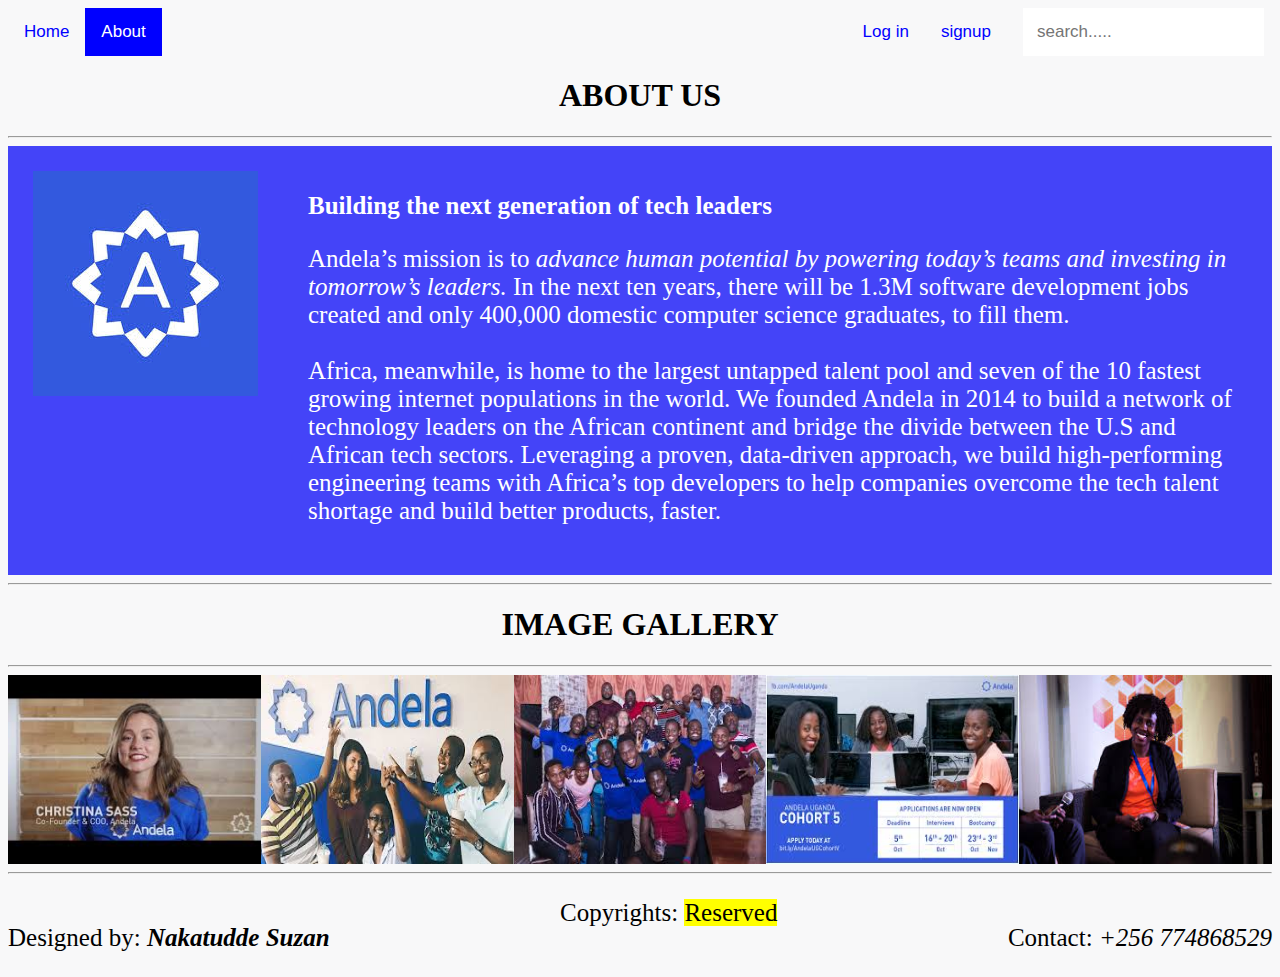
<file: about.html>
<!DOCTYPE html>
<html lang="en">
<head>
    <meta charset="UTF-8">
    <meta name="viewport" content="width=device-width, initial-scale=1.0">
    <meta http-equiv="X-UA-Compatible" content="ie=edge">
    <title>About us</title>

    <link rel="shortcut icon" href="images/logo.png" type="images/png">
    <link rel="stylesheet" href="css/main.css">
    <link rel="stylesheet" href="css/about.css">
</head>
<body>
    <div class = "topnav">
        <a href="home.html">Home</a>
        <a class = "active" href="#">About</a>
        <div class = "right">
            <a href="login.html">Log in</a>
            <a href="signup.html">signup</a>
            <input type = "text" name = "search" placeholder="search.....">
        </div>
    </div>

    <h1>ABOUT US</h1>
    <hr>
    <div class = "flex-container">
    <div>
        <img src="images/andela.jpg" alt="Andela image" id ="andela-logo">

    </div>
    <div>
        <h2>Building the next generation of tech leaders</h2>
        <p>
            Andela’s mission is to <i>advance human 
            potential by powering today’s teams and investing in tomorrow’s leaders.</i>
            In the next ten years, there will be 1.3M software development jobs 
            created and only 400,000 domestic computer science graduates, to fill them.<br> <br>
            Africa, meanwhile, is home to the largest untapped talent pool and seven of the 10 
            fastest growing internet populations in the world.
            We founded Andela in 2014 to build a network of technology leaders on the African 
            continent and bridge the divide between the U.S and African tech sectors. Leveraging a proven, 
            data-driven approach, we build high-performing engineering teams with Africa’s top developers to 
            help companies overcome the tech talent shortage and build better products, faster.
        </p>
    </div>
    </div>
    <hr>
    <h1>IMAGE GALLERY</h1>
    <hr>
    <div class = "flex">
        <img src="images/andela2.jpg" alt="andela image">
        <img src="images/andela3.jpg" alt="andela image">
        <img src="images/andela4.jpg" alt="andela image">
        <img src="images/andela5.jpg" alt="andela image">
        <img src="images/andela6.jpg" alt="andela image">
    </div>
</body>
<hr>
<div id = "footer">   
    <div class = "left"><p>Designed by: <strong><i>Nakatudde Suzan</i></strong> </p></div>
    <div class = "right"><p>Contact: <i>+256 774868529</i></p></div>
    <div class = "center"><p>Copyrights: <mark>Reserved</mark></p></div>
</div>
</footer>
</html>
</file>
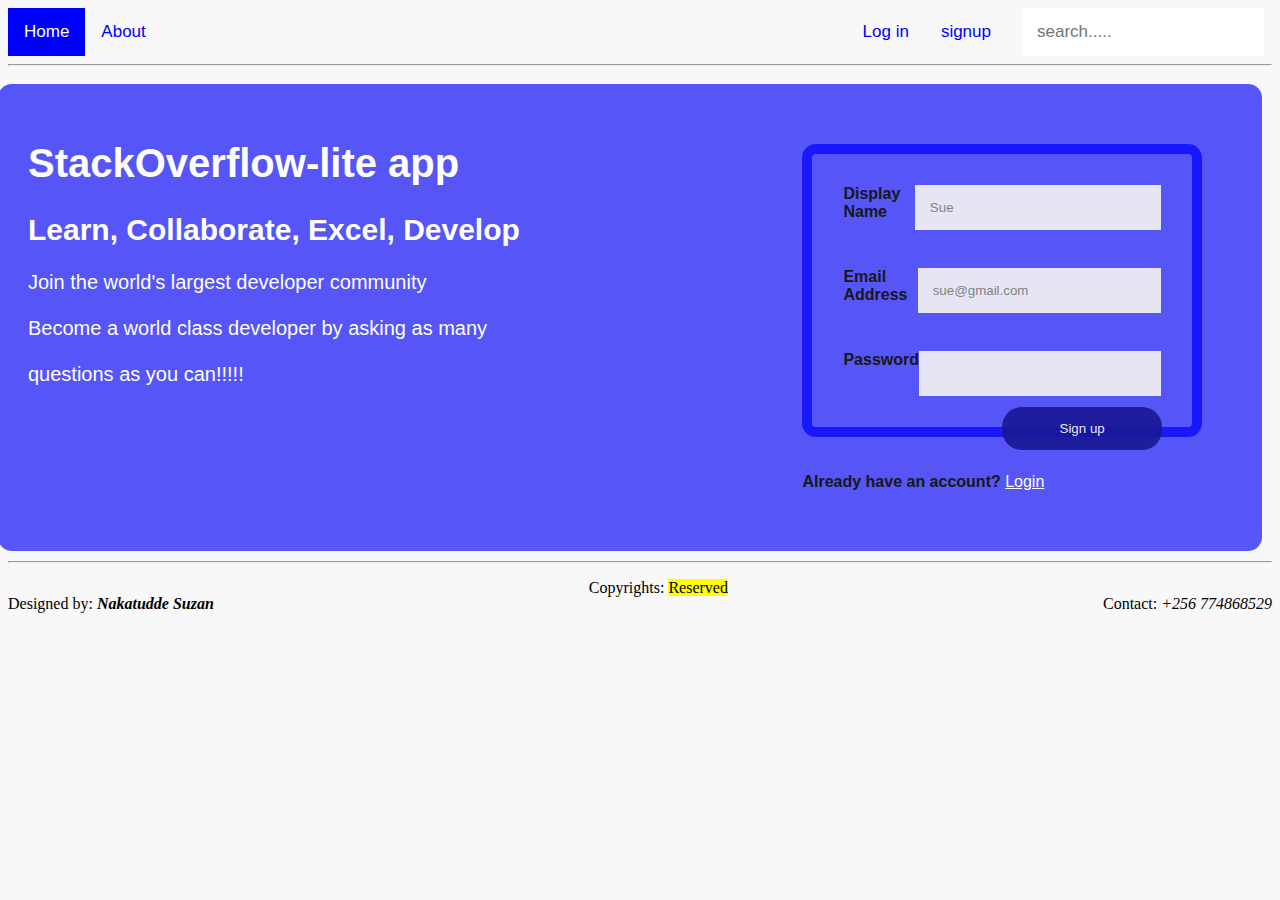
<file: home.html>
<!DOCTYPE html>
<html lang="en">
<head>
    <meta charset="UTF-8">
    <meta name="viewport" content="width=device-width, initial-scale=1.0">
    <meta name="description" content="A platform where people can ask questions and provide answers">
    <meta name="author" content="Nakatudde Suzan">
    <meta name="keywords" content="StackOverflow-lite,Andela Developer Challenge,Bootcamp XI,Sue's design">
    <meta http-equiv="X-UA-Compatible" content="ie=edge">

    <link rel="shortcut icon" href="images/logo.png" type="images/png">
    <link rel="stylesheet" href="css/main.css">
    <link rel="stylesheet" href="css/index.css">

    <title>StackOverflow-lite app</title>

</head>
<body>
    <div class = "topnav">
        <a class = "active" href="home.html">Home</a>
        <a href="about.html">About</a>
        <div class = "right">
            <a href="login.html">Log in</a>
            <a href="signup.html">signup</a>
            <input type = "text" name = "search" placeholder="search.....">
        </div>
    </div>
    <hr>
    <div class ="div1">
        <div class = "div2">
            <h1>StackOverflow-lite app </h1>
            <h2>Learn, Collaborate, Excel, Develop</h2>
            <p>
                Join the world's largest developer community<br><br>
                Become a world class developer by asking as many <br><br> questions as you can!!!!!
            </p>
        
        </div>
        
    <div class = "index">
    <div class = "sform sformindex">
        <div class = "flex">
            <label for="dname"><b>Display Name</b></label>
            <input type="text" placeholder="Sue" name = "dname" required>
        </div><br><br>
        <div class = "flex">
            <label for="email"><b>Email Address</b></label>
            <input type="email" placeholder="sue@gmail.com" name ="email" required>
        </div><br><br>
        <div class = "flex">
            <label for="psw"><b>Password</b></label>
            <input type="password" placeholder="" name="psw" required>
        </div>
        <button type="submit" class = "btn-index">Sign up</button>
    </div><br><br>
    <div><b>Already have an account? </b><a href="login.html">Login</a></div>
    </div>
    </div><br><br>
</body>
<footer>
    <hr>
    <div id ="footer">
        <div class = "left"><p>Designed by: <strong><i>Nakatudde Suzan</i></strong> </p></div>
        <div class = "right"><p>Contact: <i>+256 774868529</i></p></div>
        <div class = "center"><p>Copyrights: <mark>Reserved</mark></p></div>
    </div>
</footer>
</html>
</file>
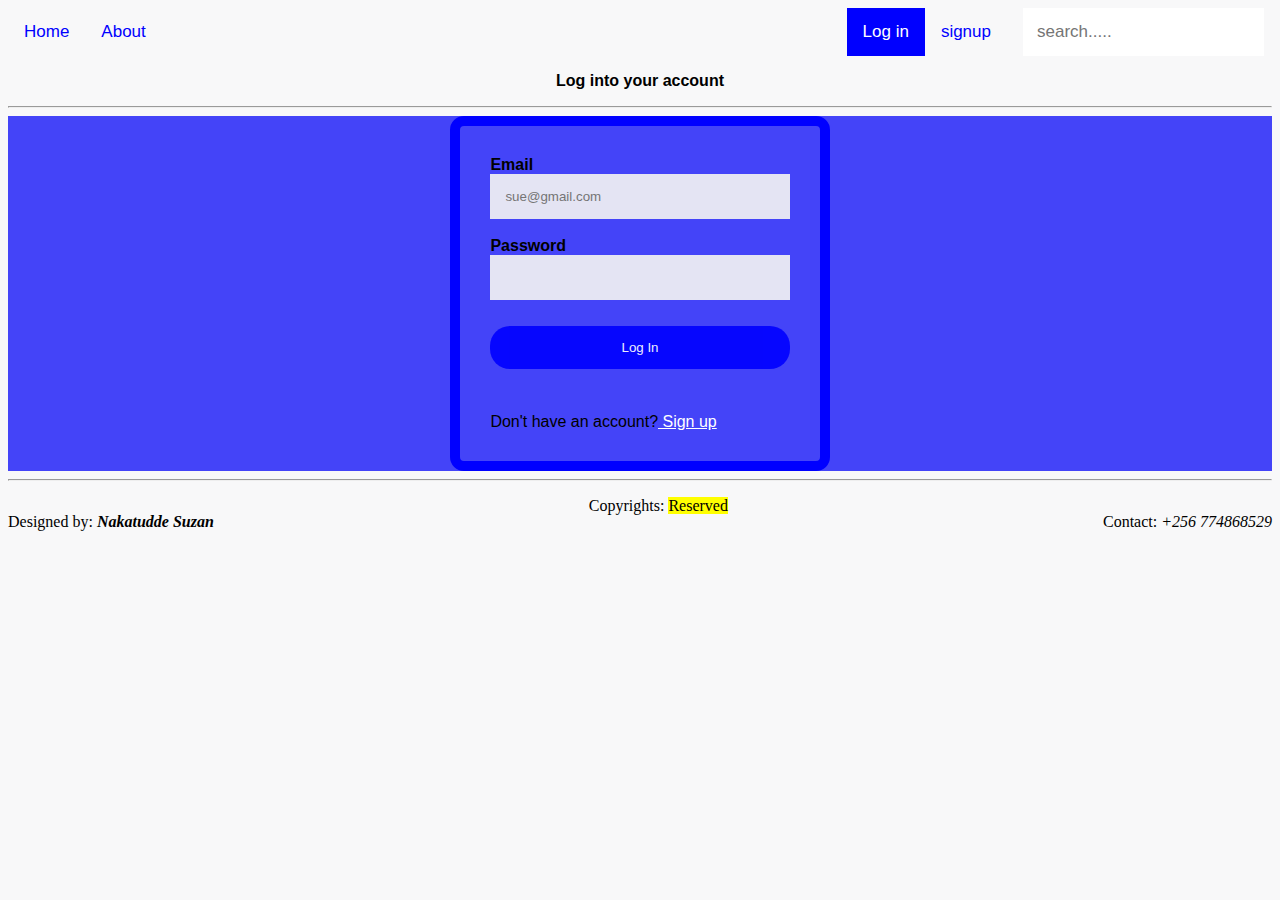
<file: login.html>
<!DOCTYPE html>
<html lang="en">
<head>
    <meta charset="UTF-8">
    <meta name="viewport" content="width=device-width, initial-scale=1.0">
    <meta http-equiv="X-UA-Compatible" content="ie=edge">
    <title>Login</title>

    <link rel="shortcut icon" href="images/logo.png" type="images/png">
    <link rel="stylesheet" href="css/main.css">
</head>
<body>
    <div class = "topnav">
        <a href="home.html">Home</a>
        <a href="about.html">About</a>
        <div class = "right">
            <a class = "active" href="login.html">Log in</a>
            <a href="signup.html">signup</a>
            <input type = "text" name = "search" placeholder="search.....">
        </div>
    </div>

    <div class = "center"><p><b>Log into your account</b></p></div>
    <hr>
<div class = "body-div">
    <div class = "sform">
    <div>
        <form id = "loginform" method = 'post'>
        <label for="email"><b>Email</b></label><br>
        <input type="email" placeholder="sue@gmail.com" name ="email" id = "email" required><br><br>
        <label for="psw"><b>Password</b></label><br>
        <input type="password" placeholder="" name="psw" id = "psw" required><br><br>
        <a href = "profile.html"><button type="submit">Log In</button></a><br><br><br>
        </form> 
    </div>
    <div>Don't have an account?<a  class = "link" href="signup.html">  Sign up</a></div>
    </div>
        
    </div>
    <script src = "script.js/main.js"></script>
    <script src = "script.js/login.js"></script>
</body>
</div>
<footer>
    <hr>
    <div>   
        <div id = "footer">
            <div class = "left"><p>Designed by: <strong><i>Nakatudde Suzan</i></strong> </p></div>
            <div class = "right"><p>Contact: <i>+256 774868529</i></p></div>
            <div class = "center"><p>Copyrights: <mark>Reserved</mark></p></div>
        </div>
    </div>
</footer>
</html>
</file>
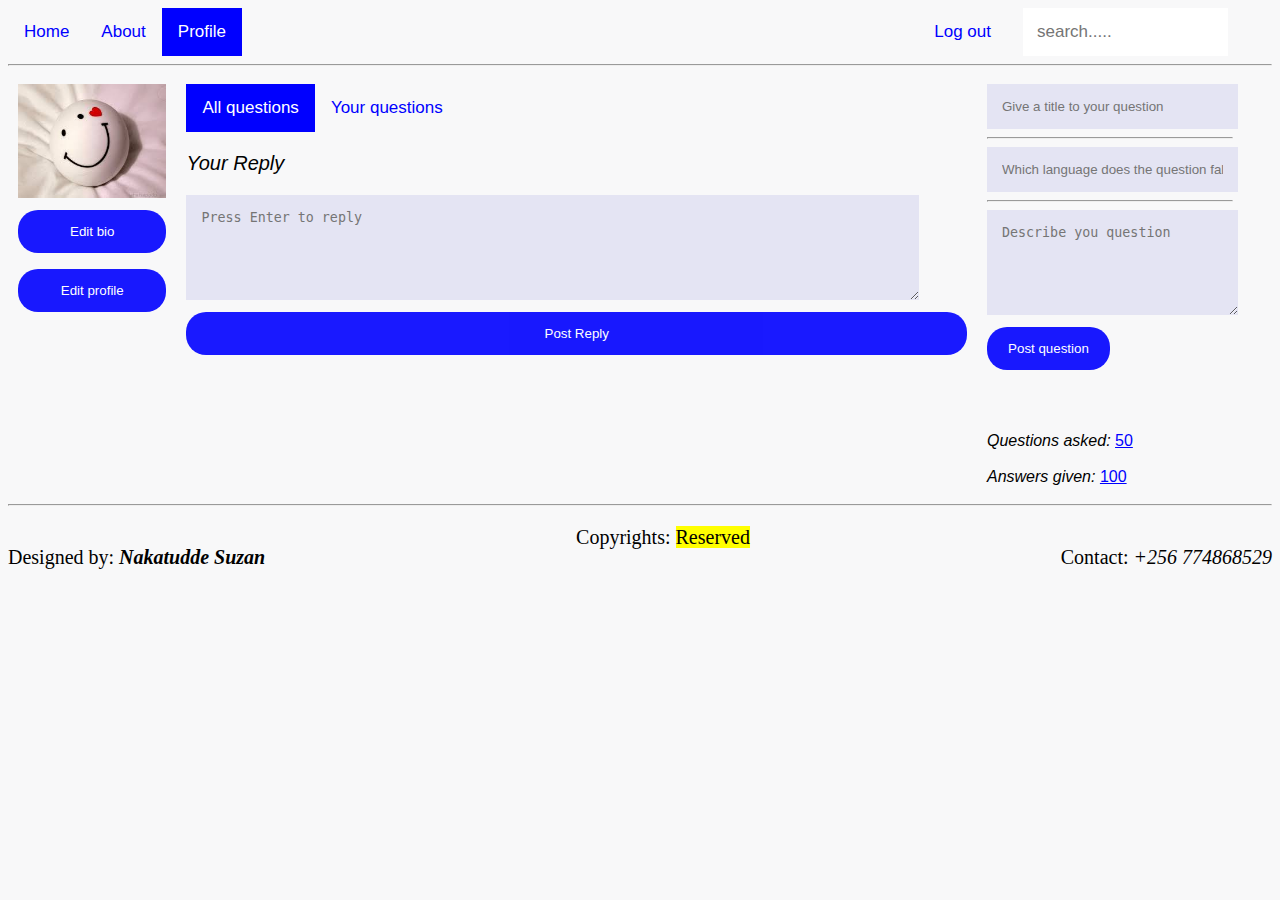
<file: profile.html>
<!DOCTYPE html>
<html lang="en">
<head>
    <meta charset="UTF-8">
    <meta name="viewport" content="width=device-width, initial-scale=1.0">
    <meta http-equiv="X-UA-Compatible" content="ie=edge">
    <title>User Profile</title>
    <link rel="stylesheet" href="https://cdnjs.cloudflare.com/ajax/libs/font-awesome/4.7.0/css/font-awesome.min.css">
    <link rel="shortcut icon" href="images/logo.png" type="images/png">

    <link rel="stylesheet" href="css/main.css">
    <link rel="stylesheet" href="css/profile.css">
</head>
<body>
    <div class = "topnav">
        <a href="home.html">Home</a>
        <a href= "login.html">About</a>
        <a  class="active" href="profile.html">Profile</a>
        <div class = "right">
            <a onclick = "Logout()" href="login.html">Log out</a>
            <input type = "text" name = "search" placeholder="search.....">
        </div>
    </div>
<hr>
<div class = "row">
<div class = "column column1">
    <img src="images/profile.jpg" alt="Profile pic">
    <a id = "displayname" href = "#"></a>

    <!-- Trigger/Open The Modal -->
    <form id="userbio">
    </form>
    <button type="submit" class = "btn-profile" id = bio>Edit bio</button>
    <!-- The Modal -->
    <div id="myModal" class="modal">

    <!-- Modal content -->
    <div class="modal-content">
        <span class="close">&times;</span>
        <textarea name="qtn" id="addbio" cols="25" rows="5" placeholder="Add your bio"></textarea><br>
        <button onclick="addBio()" type="submit" id = bio-add>Save</button>
        
    </div>
    
    </div>
    <button type="submit" class = "btn-profile">Edit profile</button>

</div>
<div class = "column column2">
    <div class = "topnav topnav-prof">
        <a id = "nav" href="#" class="active"> All questions</a>
        <a id = "nav" href= "questions.html">Your questions</a> 
    </div>
    <div>
    <form id = "platformquestions">

    </form>
        <p><em>Your Reply</em></p>
        <form id= "postreply">
        <textarea name="reply" id="replies" cols="20" rows="5" placeholder="Press Enter to reply"></textarea>
        <button type = "submit" id = "replies_btn">Post Reply</button>
        </form>
    </div>

</div>
    <div class = "column column3>
        <p><em>Write your question here</em></p>
        <form id ="postquestionform" >
        <input type="text" id="title" placeholder="Give a title to your question">
        <hr>
        <input type="text" id="subject" placeholder="Which language does the question fall into?">
        <hr> 
        <textarea name="qtn" id="desc" cols="25" rows="5" placeholder="Describe you question"></textarea><br>
        <button onclick="createQuestion()" type = "submit" id = "btn-qn">Post question</button><br><br><br><br>
        </form>
        <em>Questions asked: </em><a href="#" class = "link1"> 50</a><br><br>
        <em>Answers given: </em><a href="#" class = "link1">100</a>
    </div>
</div>
    <script src = "script.js/main.js"></script>
    <script src = "script.js/get_questions.js"></script>
    <script src = "script.js/post_question.js"></script>
    <script src = "script.js/post_reply.js"></script>
    <script src = "script.js/add_bio.js"></script>
</body>

<footer>
    <hr>
    <div id = "footer">
        <div class = "left"><p>Designed by: <strong><i>Nakatudde Suzan</i></strong> </p></div>
        <div class = "right"><p>Contact: <i>+256 774868529</i></p></div>
        <div class = "center"><p>Copyrights: <mark>Reserved</mark></p></div>
    </div>
</footer>   
</html>
</file>
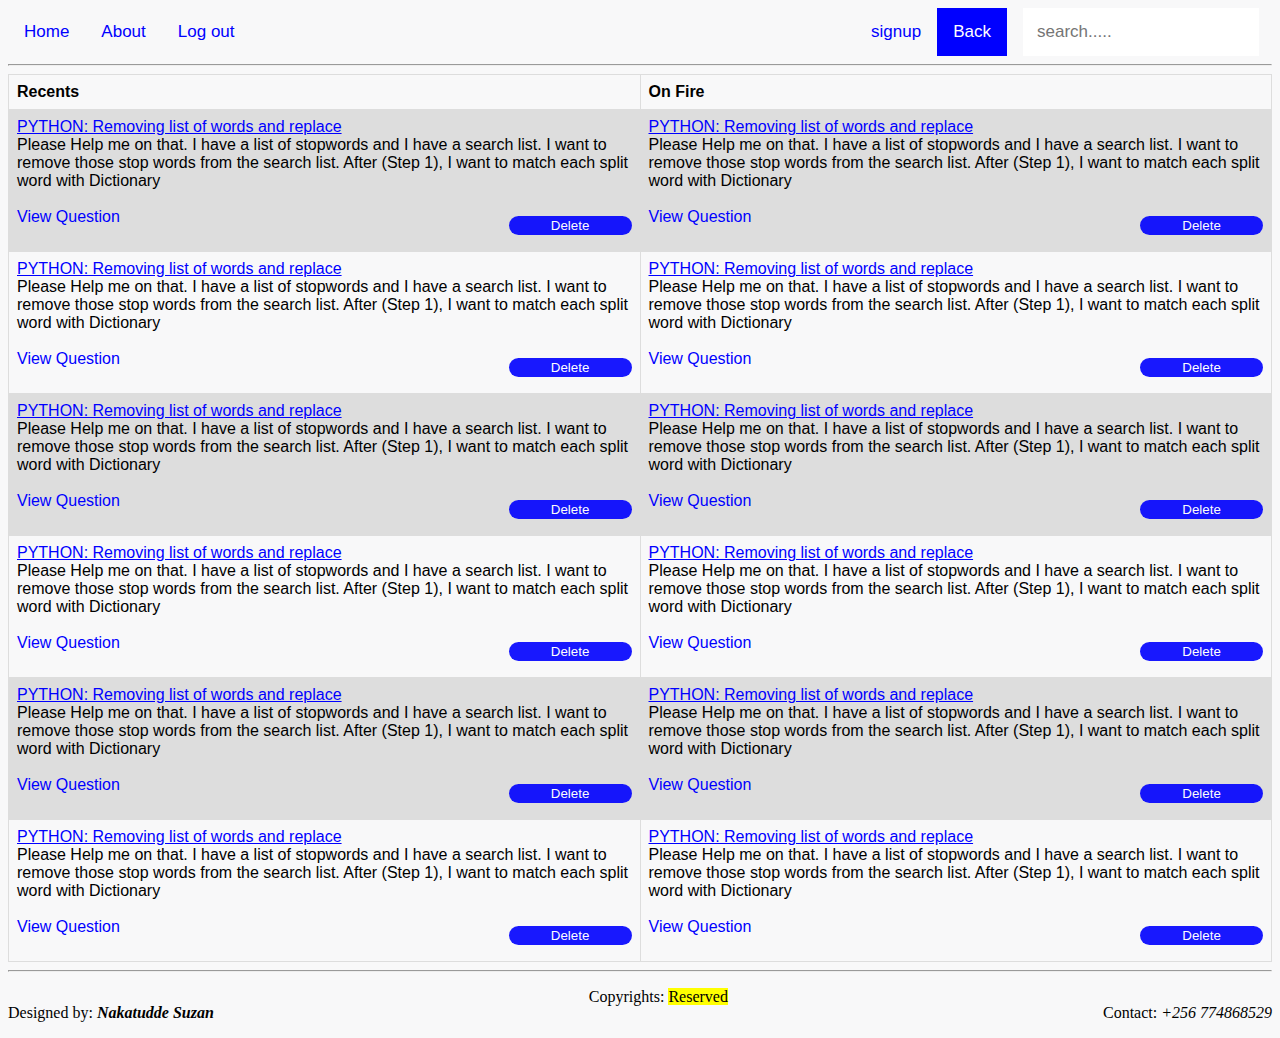
<file: questions.html>
<!DOCTYPE html>
<html lang="en">
<head>
    <meta charset="UTF-8">
    <meta name="viewport" content="width=device-width, initial-scale=1.0">
    <meta http-equiv="X-UA-Compatible" content="ie=edge">
    
    <title> Your Questions</title>
    <link rel="stylesheet" href="https://cdnjs.cloudflare.com/ajax/libs/font-awesome/4.7.0/css/font-awesome.min.css">
    <link rel="shortcut icon" href="images/logo.png" type="images/png">
    <link rel="stylesheet" href="css/main.css">
    <link rel="stylesheet" href="css/questions.css">
</head>

<body>
    <div class = "topnav">
        <a href="home.html">Home</a>
        <a href= "about.html">About</a>
        <a href="index.html">Log out</a>
        <div class = "right">
            <a href="signup.html">signup</a>
            <a  class="active" href="profile.html">Back</a>
            <input type = "text" name = "search" placeholder="search.....">
        </div>
    </div>
    <hr>
    <div>
    <form>
       <table>
           <tr>
               <th>Recents</th>
               <th>On Fire</th>
           </tr>
           <tr>
               <td>
                    <a href="#">PYTHON: Removing list of words and replace</a><br>
                    Please Help me on that. I have a list of stopwords 
                    and I have a search list. I want to remove those stop words from 
                    the search list. After (Step 1), I want to match each split word with Dictionary<br><br>
                
                    <a onclick="document.getElementById('view').style.display='block'" style="width:auto;">View Question</a>
                    <button id = "del-qn" class = "del-btn right">Delete</button>
               </td>

               <td>
                    <a href="#">PYTHON: Removing list of words and replace</a><br>
                    Please Help me on that. I have a list of stopwords 
                    and I have a search list. I want to remove those stop words from 
                    the search list. After (Step 1), I want to match each split word with Dictionary<br><br>
                
                    <a onclick="document.getElementById('view').style.display='block'" style="width:auto;">View Question</a>
                    <button id = "del-qn" class = "del-btn right">Delete</button>          
               </td>
           </tr>
           <tr>
                <td>
                     <a href="#">PYTHON: Removing list of words and replace</a><br>
                     Please Help me on that. I have a list of stopwords 
                     and I have a search list. I want to remove those stop words from 
                     the search list. After (Step 1), I want to match each split word with Dictionary<br><br>
                 
                    <a onclick="document.getElementById('view').style.display='block'" style="width:auto;">View Question</a>
                    <button id = "del-qn" class = "del-btn right">Delete</button>          
                </td>
 
                <td>
                    <a href="#">PYTHON: Removing list of words and replace</a><br>
                    Please Help me on that. I have a list of stopwords 
                    and I have a search list. I want to remove those stop words from 
                    the search list. After (Step 1), I want to match each split word with Dictionary<br><br>
                 
                    <a onclick="document.getElementById('view').style.display='block'" style="width:auto;">View Question</a>
                    <button id = "del-qn" class = "del-btn right">Delete</button>          
                </td>
            </tr>
            <tr>
                <td>
                    <a href="#">PYTHON: Removing list of words and replace</a><br>
                    Please Help me on that. I have a list of stopwords 
                    and I have a search list. I want to remove those stop words from 
                    the search list. After (Step 1), I want to match each split word with Dictionary<br><br>
                
                    <a onclick="document.getElementById('view').style.display='block'" style="width:auto;">View Question</a>
                    <button id = "del-qn" class = "del-btn right">Delete</button>          
                </td>
    
                <td>
                    <a href="#">PYTHON: Removing list of words and replace</a><br>
                    Please Help me on that. I have a list of stopwords 
                    and I have a search list. I want to remove those stop words from 
                    the search list. After (Step 1), I want to match each split word with Dictionary<br><br>
                
                    <a onclick="document.getElementById('view').style.display='block'" style="width:auto;">View Question</a>
                    <button id = "del-qn" class = "del-btn right">Delete</button>          
                </td>
            </tr>
            
            <tr>
                <td>
                <a href="#">PYTHON: Removing list of words and replace</a><br>
                Please Help me on that. I have a list of stopwords 
                and I have a search list. I want to remove those stop words from 
                the search list. After (Step 1), I want to match each split word with Dictionary<br><br>
            
                <a onclick="document.getElementById('view').style.display='block'" style="width:auto;">View Question</a>
                <button id = "del-qn" class = "del-btn right">Delete</button>         
                </td>
    
                <td>
                    <a href="#">PYTHON: Removing list of words and replace</a><br>
                    Please Help me on that. I have a list of stopwords 
                    and I have a search list. I want to remove those stop words from 
                    the search list. After (Step 1), I want to match each split word with Dictionary<br><br>
                
                    <a onclick="document.getElementById('view').style.display='block'" style="width:auto;">View Question</a>
                    <button id = "del-qn" class = "del-btn right">Delete</button>
                </td>
            </tr>
            <tr>
                <td>
                    <a href="#">PYTHON: Removing list of words and replace</a><br>
                    Please Help me on that. I have a list of stopwords 
                    and I have a search list. I want to remove those stop words from 
                    the search list. After (Step 1), I want to match each split word with Dictionary<br><br>
                
                    <a onclick="document.getElementById('view').style.display='block'" style="width:auto;">View Question</a>
                    <button id = "del-qn" class = "del-btn right">Delete</button>          
                </td>
    
                <td>
                    <a href="#">PYTHON: Removing list of words and replace</a><br>
                    Please Help me on that. I have a list of stopwords 
                    and I have a search list. I want to remove those stop words from 
                    the search list. After (Step 1), I want to match each split word with Dictionary<br><br>
                
                    <a onclick="document.getElementById('view').style.display='block'" style="width:auto;">View Question</a>
                    <button id = "del-qn" class = "del-btn right">Delete</button>
                </td>
            </tr>

            <tr>
                <td>
                    <a href="#">PYTHON: Removing list of words and replace</a><br>
                    Please Help me on that. I have a list of stopwords 
                    and I have a search list. I want to remove those stop words from 
                    the search list. After (Step 1), I want to match each split word with Dictionary<br><br>
                
                    <a onclick="document.getElementById('view').style.display='block'" style="width:auto;">View Question</a>
                    <button id = "del-qn" class = "del-btn right">Delete</button>
                </td>
    
                <td>
                    <a href="#">PYTHON: Removing list of words and replace</a><br>
                    Please Help me on that. I have a list of stopwords 
                    and I have a search list. I want to remove those stop words from 
                    the search list. After (Step 1), I want to match each split word with Dictionary<br><br>
                
                    <a onclick="document.getElementById('view').style.display='block'" style="width:auto;">View Question</a>
                    <button id = "del-qn" class = "del-btn right">Delete</button>          
            </td>
                </tr>

       </table>
    </form>
    </div>

<div id = "view" class = "view">
    <span onclick="document.getElementById('view').style.display='none'" class="close" title="Close View">&times;</span>
        <table class = "view-content">
            <tr>
                <th>
                    <a href="#">PYTHON: Removing list of words and replace.
                            Please Help me on that. I have a list of stopwords 
                            and I have a search list. I want to remove those stop words from 
                             the search list. After (Step 1), I want to match each split word with Dictionary<br><br>
                    </a>
                </th>
                <tr>
                    <td>
                        <p class = "center"><i>Replies</i></p>
                        <hr>
                        <a href="#"><i>View more replies</i></a>
                    </td>
                    
                </tr>
            </tr>
            <tr>
                <td>
                    1. Please Help me on that. I have a list of stopwords 
                    and I have a search list. I want to remove those stop words from 
                    the search list. After (Step 1), I want to match each split word with Dictionary<br><br>
                    <i onclick="myFunction(this)" class="fa fa-thumbs-up"></i>50
                    <i onclick="myFunction(this)" class="fa fa-thumbs-down"></i>6
                    <button id = "accept-qn" class = "accept-btn right">Accept</button>
                    
                </td>
            </tr>
            <tr>
                <td>
                    2. Please Help me on that. I have a list of stopwords 
                    and I have a search list. I want to remove those stop words from 
                    the search list. After (Step 1), I want to match each split word with Dictionary<br><br>
                    <i onclick="myFunction(this)" class="fa fa-thumbs-up"></i>50
                    <i onclick="myFunction(this)" class="fa fa-thumbs-down"></i>6
                    <button name = "accept-qn" class = "accept-btn right">Accept</button>
                    
                </td>
            </tr>
            <tr>
                <td>
                    3. Please Help me on that. I have a list of stopwords 
                    and I have a search list. I want to remove those stop words from 
                    the search list. After (Step 1), I want to match each split word with Dictionary<br><br>
                    <i onclick="myFunction(this)" class="fa fa-thumbs-up"></i>50
                    <i onclick="myFunction(this)" class="fa fa-thumbs-down"></i>6
                    <button name = "del-qn" class = "accept-btn right">Accept</button>
                    
                </td>
            </tr>
            <tr>
                <td>
                    5. Please Help me on that. I have a list of stopwords 
                    and I have a search list. I want to remove those stop words from 
                    the search list. After (Step 1), I want to match each split word with Dictionary<br><br>
                    <i onclick="myFunction(this)" class="fa fa-thumbs-up"></i>50
                    <i onclick="myFunction(this)" class="fa fa-thumbs-down"></i>6
                    <button name = "del-qn" class = "accept-btn right">Accept</button><br><br>
                    <p><i>Your reply</i></p>
                    <textarea name="reply" id="replies1" cols="30" rows="2" placeholder="Press Enter to submit" class="reply"></textarea><br>
                </td>
            </tr>
        </table>
    </div>
    <script src = "javascript/main.js"></script>
    <script src = "javascript/delete_question.js"></script>
</body>
<hr>
<footer>
    <div id = "footer">
        <div class = "left"><p>Designed by: <strong><i>Nakatudde Suzan</i></strong> </p></div>
        <div class = "right"><p>Contact: <i>+256 774868529</i></p></div>
        <div class = "center"><p>Copyrights: <mark>Reserved</mark></p></div>
    </div>
</footer>
</html>
</file>
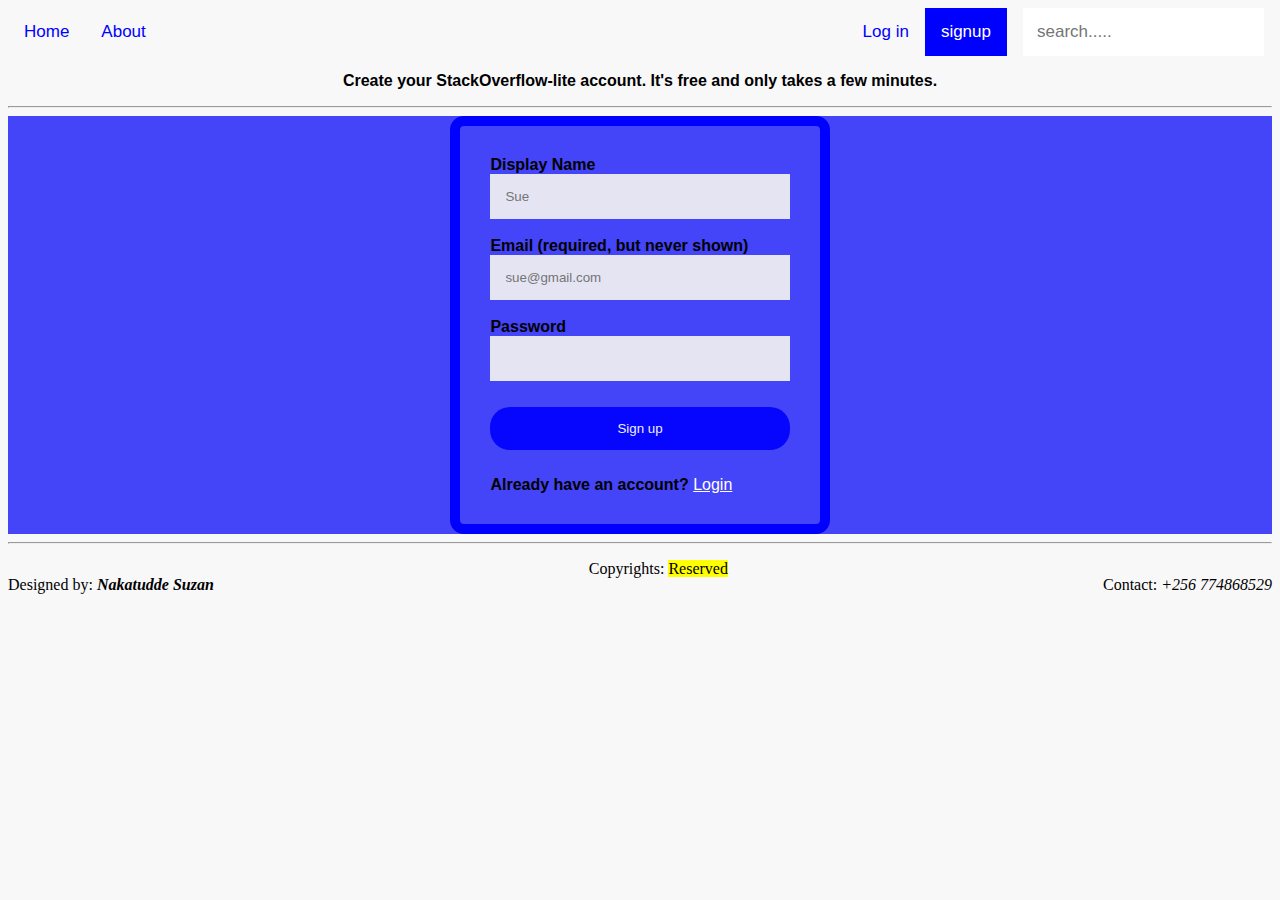
<file: signup.html>
<!DOCTYPE html>
<html lang="en">
<head>
    <meta charset="UTF-8">
    <meta name="viewport" content="width=device-width, initial-scale=1.0">
    <meta http-equiv="X-UA-Compatible" content="ie=edge">
    <title>Sign up page</title>

    <link rel="shortcut icon" href="images/logo.png" type="images/png">
    <link rel="stylesheet" href="css/main.css">
</head>

<body>
    <div class = "topnav">
        <a href="home.html">Home</a>
        <a href="about.html">About</a>
        <div class = "right">
            <a href="login.html">Log in</a>
            <a class="active" href="signup.html">signup</a>
            <input type = "text" name = "search" placeholder="search.....">
        </div>
    </div>

    <div class = "center"><p><b>Create your StackOverflow-lite account. It's free and only takes a few minutes.</b></p></div>
    <hr>
    <div class = "body-div">
    <form id = "signupform">
    <div class = "sform">
    <div> 
        <label for="dname"><b>Display Name</b></label><br>
        <input type="text" placeholder="Sue" name = "dname" id = "dname" required><br><br>
        <label for="email"><b>Email (required, but never shown)</b></label><br>
        <input type="email" placeholder="sue@gmail.com" name ="email" id= "email" required><br><br>
        <label for="psw"><b>Password</b></label><br>
        <input type="password" placeholder="" name="psw" id = "password" required><br><br>
        <a href="login.html"><button type="submit" value = "signup">Sign up</button></a><br><br>
    </div>
    
    <div class = "btn"><b>Already have an account? </b><a class = "link" href="login.html">Login </a></div>
    </form>
    </div>
    </div>
    <script src = "script.js/main.js"></script>
    <script src = "script.js/signup.js"></script>
</body>
</div>

<footer>
    <hr>
    <div id = "footer">
        <div class = "left"><p>Designed by: <strong><i>Nakatudde Suzan</i></strong> </p></div>
        <div class = "right"><p>Contact: <i>+256 774868529</i></p></div>
        <div class = "center"><p>Copyrights: <mark>Reserved</mark></p></div>
    </div>
</footer>
</html>
</file>
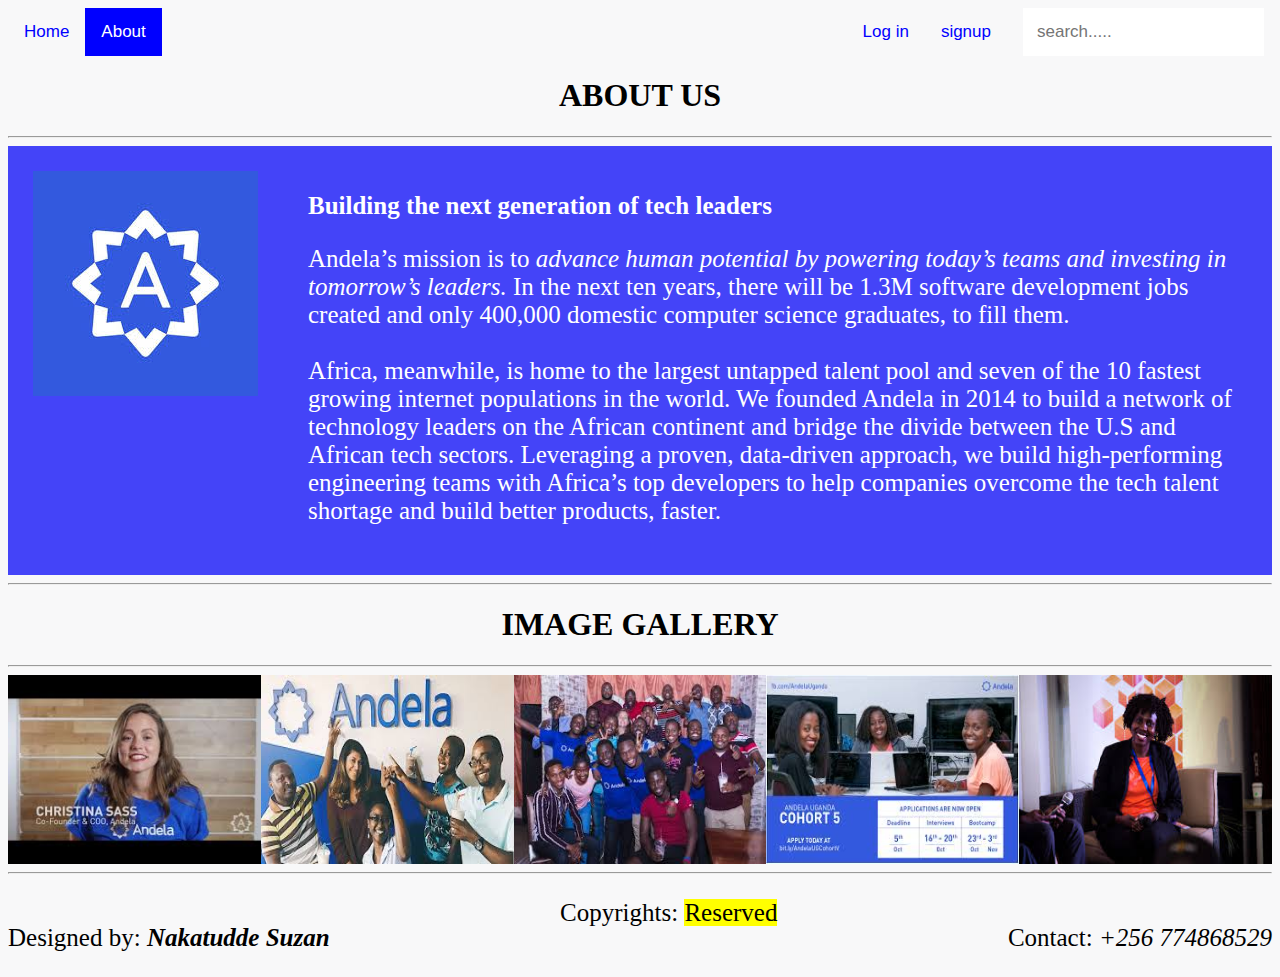
<file: frontend/about.html>
<!DOCTYPE html>
<html lang="en">
<head>
    <meta charset="UTF-8">
    <meta name="viewport" content="width=device-width, initial-scale=1.0">
    <meta http-equiv="X-UA-Compatible" content="ie=edge">
    <title>About us</title>

    <link rel="shortcut icon" href="../images/logo.png" type="images/png">
    <link rel="stylesheet" href="../css/main.css">
    <link rel="stylesheet" href="../css/about.css">
</head>
<body>
    <div class = "topnav">
        <a href="../home.html">Home</a>
        <a class = "active" href="#">About</a>
        <div class = "right">
            <a href="login.html">Log in</a>
            <a href="signup.html">signup</a>
            <input type = "text" name = "search" placeholder="search.....">
        </div>
    </div>

    <h1>ABOUT US</h1>
    <hr>
    <div class = "flex-container">
    <div>
        <img src="../images/andela.jpg" alt="Andela image" id ="andela-logo">

    </div>
    <div>
        <h2>Building the next generation of tech leaders</h2>
        <p>
            Andela’s mission is to <i>advance human 
            potential by powering today’s teams and investing in tomorrow’s leaders.</i>
            In the next ten years, there will be 1.3M software development jobs 
            created and only 400,000 domestic computer science graduates, to fill them.<br> <br>
            Africa, meanwhile, is home to the largest untapped talent pool and seven of the 10 
            fastest growing internet populations in the world.
            We founded Andela in 2014 to build a network of technology leaders on the African 
            continent and bridge the divide between the U.S and African tech sectors. Leveraging a proven, 
            data-driven approach, we build high-performing engineering teams with Africa’s top developers to 
            help companies overcome the tech talent shortage and build better products, faster.
        </p>
    </div>
    </div>
    <hr>
    <h1>IMAGE GALLERY</h1>
    <hr>
    <div class = "flex">
        <img src="../images/andela2.jpg" alt="andela image">
        <img src="../images/andela3.jpg" alt="andela image">
        <img src="../images/andela4.jpg" alt="andela image">
        <img src="../images/andela5.jpg" alt="andela image">
        <img src="../images/andela6.jpg" alt="andela image">
    </div>
</body>
<hr>
<div id = "footer">   
    <div class = "left"><p>Designed by: <strong><i>Nakatudde Suzan</i></strong> </p></div>
    <div class = "right"><p>Contact: <i>+256 774868529</i></p></div>
    <div class = "center"><p>Copyrights: <mark>Reserved</mark></p></div>
</div>
</footer>
</html>
</file>
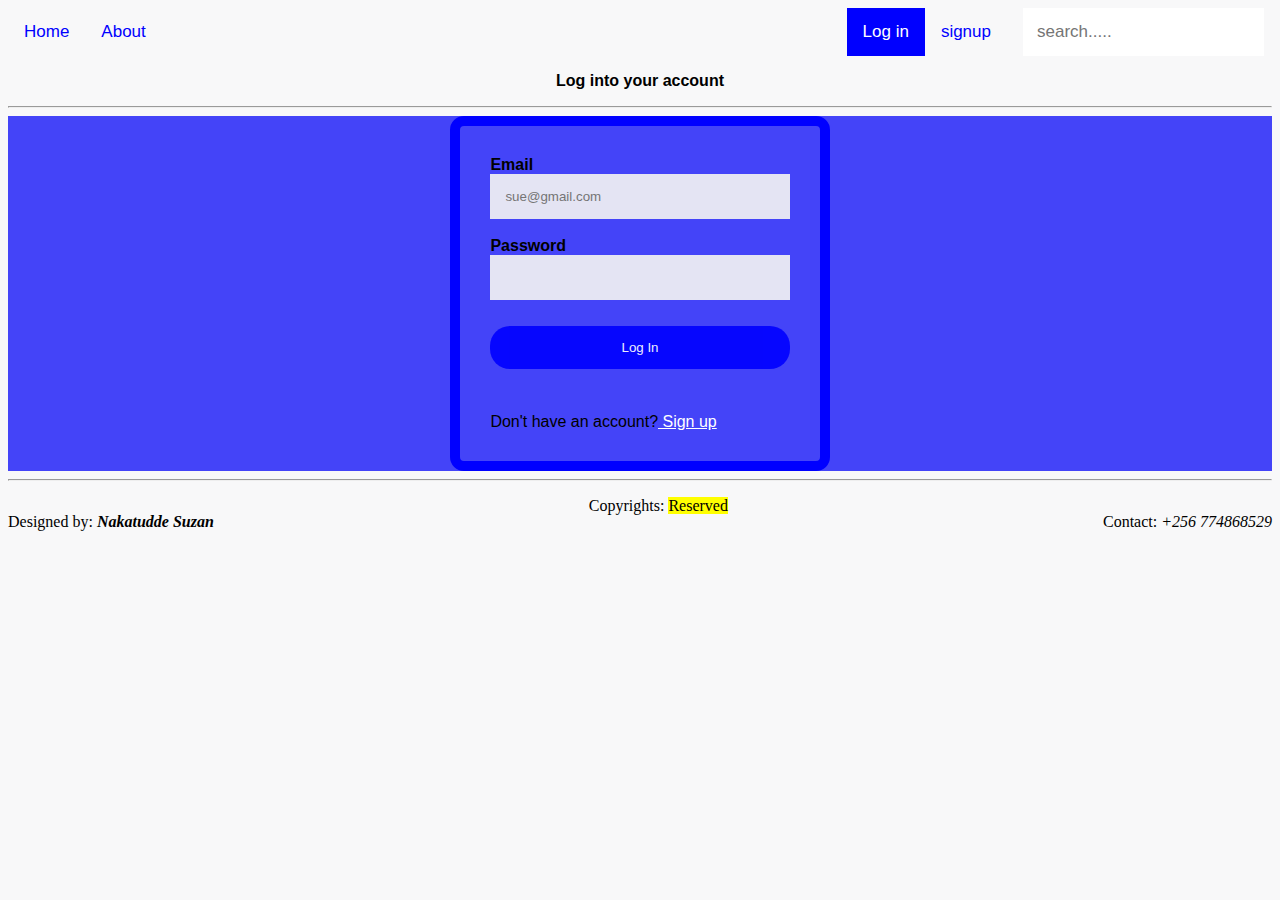
<file: html/login.html>
<!DOCTYPE html>
<html lang="en">
<head>
    <meta charset="UTF-8">
    <meta name="viewport" content="width=device-width, initial-scale=1.0">
    <meta http-equiv="X-UA-Compatible" content="ie=edge">
    <title>Login</title>

    <link rel="shortcut icon" href="../images/logo.png" type="images/png">
    <link rel="stylesheet" href="../css/main.css">
</head>
<body>
    <div class = "topnav">
        <a href="../home.html">Home</a>
        <a href="about.html">About</a>
        <div class = "right">
            <a class = "active" href="login.html">Log in</a>
            <a href="signup.html">signup</a>
            <input type = "text" name = "search" placeholder="search.....">
        </div>
    </div>

    <div class = "center"><p><b>Log into your account</b></p></div>
    <hr>
<div class = "body-div">
    <div class = "sform">
    <div>
        <form id = "loginform" method = 'post'>
        <label for="email"><b>Email</b></label><br>
        <input type="email" placeholder="sue@gmail.com" name ="email" id = "email" required><br><br>
        <label for="psw"><b>Password</b></label><br>
        <input type="password" placeholder="" name="psw" id = "psw" required><br><br>
        <a href = "profile.html"><button type="submit">Log In</button></a><br><br><br>
        </form> 
    </div>
    <div>Don't have an account?<a  class = "link" href="signup.html">  Sign up</a></div>
    </div>
        
    </div>
    <script src = "../javascript/main.js"></script>
    <script src = "../javascript/login.js"></script>
</body>
</div>
<footer>
    <hr>
    <div>   
        <div id = "footer">
            <div class = "left"><p>Designed by: <strong><i>Nakatudde Suzan</i></strong> </p></div>
            <div class = "right"><p>Contact: <i>+256 774868529</i></p></div>
            <div class = "center"><p>Copyrights: <mark>Reserved</mark></p></div>
        </div>
    </div>
</footer>
</html>
</file>
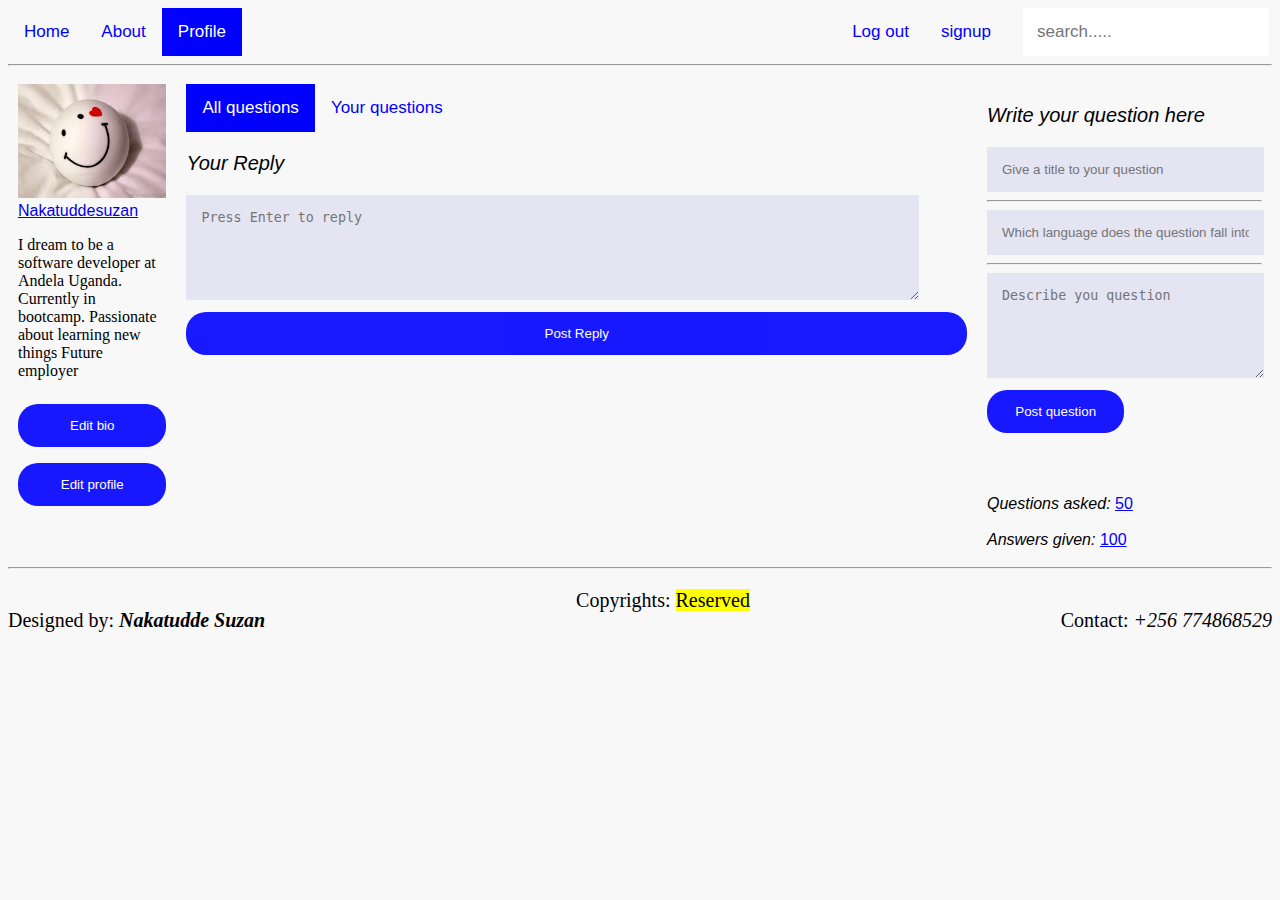
<file: html/profile.html>
<!DOCTYPE html>
<html lang="en">
<head>
    <meta charset="UTF-8">
    <meta name="viewport" content="width=device-width, initial-scale=1.0">
    <meta http-equiv="X-UA-Compatible" content="ie=edge">
    <title>User Profile</title>
    <link rel="stylesheet" href="https://cdnjs.cloudflare.com/ajax/libs/font-awesome/4.7.0/css/font-awesome.min.css">
    <link rel="shortcut icon" href="../images/logo.png" type="images/png">

    <link rel="stylesheet" href="../css/main.css">
    <link rel="stylesheet" href="../css/profile.css">
</head>
<body>
    <div class = "topnav">
        <a href="../home.html">Home</a>
        <a href= "about.html">About</a>
        <a  class="active" href="profile.html">Profile</a>
        <div class = "right">
            <a href="index.html">Log out</a>
            <a href="signup.html">signup</a>
            <input type = "text" name = "search" placeholder="search.....">
        </div>
    </div>
<hr>
<div class = "row">
<div class = "column column1">
    <img src="../images/profile.jpg" alt="Profile pic">
    <a  href = "#">Nakatuddesuzan</a>
    <p class = "bio-font">I dream to be a software
        developer at Andela Uganda.
        Currently in bootcamp.
        Passionate about learning new things
        Future employer
    </p>
    <button type="reset" class = "btn-profile">Edit bio</button>
    <button type="reset" class = "btn-profile">Edit profile</button>
</div>
<div class = "column column2">
    <div class = "topnav topnav-prof">
        <a id = "nav" href="#" class="active"> All questions</a>
        <a id = "nav" href= "questions.html">Your questions</a> 
    </div>
    <div>
    <form id = "platformquestions">

    </form>
        <p><em>Your Reply</em></p>
        <form id= "postreply">
        <textarea name="reply" id="replies" cols="20" rows="5" placeholder="Press Enter to reply"></textarea>
        <button type = "submit" id = "replies_btn">Post Reply</button>
        </form>
    </div>

</div>
    <div class = "column column3">
        <p><em>Write your question here</em></p>
        <form id ="postquestionform">
        <input type="text" id="title" placeholder="Give a title to your question">
        <hr>
        <input type="text" id="subject" placeholder="Which language does the question fall into?">
        <hr> 
        <textarea name="qtn" id="desc" cols="25" rows="5" placeholder="Describe you question"></textarea><br>
        <button type = "submit" id = "btn-qn">Post question</button><br><br><br><br>
        </form>
        <em>Questions asked: </em><a href="#" class = "link1"> 50</a><br><br>
        <em>Answers given: </em><a href="#" class = "link1">100</a>
    </div>
</div>
    <script src = "../javascript/main.js"></script>
    <script src = "../javascript/get_questions.js"></script>
    <script src = "../javascript/post_question.js"></script>
    <script src = "../javascript/post_reply.js"></script>
</body>

<footer>
    <hr>
    <div id = "footer">
        <div class = "left"><p>Designed by: <strong><i>Nakatudde Suzan</i></strong> </p></div>
        <div class = "right"><p>Contact: <i>+256 774868529</i></p></div>
        <div class = "center"><p>Copyrights: <mark>Reserved</mark></p></div>
    </div>
</footer>   
</html>
</file>
<file: css/main.css>
body{
    background-color: #f8f8f9;
    display: block;
    font-family: Arial, Helvetica, sans-serif;
}

.link{
    color:white;
}
.link1{
    color: blue;
}

.link:hover{
    color: rgb(140, 140, 248);
}

.topnav {
    overflow: hidden;
    background-color: #f8f8f9;
}

.topnav a {
float: left;
color: blue;
text-align: center;
padding: 14px 16px;
text-decoration: none;
font-size: 17px;
}

.topnav a:hover {
background-color: #d5d5e9;
color: blue;
}

.topnav a.active {
background-color: blue;
color: white;
}

footer a{
    color: blue;
    text-align: center
}

input[type=text], input[type=password], input[type=email], textarea {
    width: 90%;
    padding: 15px;
    display: inline-block;
    border: none;
    background: rgb(228, 228, 243);
}

.topnav input[type=text] {
    padding: 14px;
    margin-left: 16px;
    border: none;
    font-size: 17px;
    width: 50%;
    background-color: white;
  }

.sform{
    box-sizing: border-box;
    border: 10px solid blue;
    width: 30%;
    height: 100%;
    padding: 30px;
    border-radius: 14px;
    vertical-align: center;
    margin: auto;
}
.sformindex{
    border: 10px solid blue;
    width: 100%;
    margin: none;
}

.right{
    float: right;
}

.left{
    float: left;
}

.center{
    text-align: center;
}
button {
    background-color: blue;
    color: white;
    padding: 14px 20px;
    margin: 8px 0;
    border: none;
    cursor: pointer;
    width: 100%;
    opacity: 0.9;
    border-radius: 20px;
}

footer{
    font-family: cursive;
}


.center{
    text-align: center;

}

.right{
    float: right;
}

.profile{
    float: left;
    font-size: 30px;
    border-right-width: 5px;
    border: 0px solid blue;
    padding: 1px 20px;
}
.bio-font{
    font-size: 16px;
}

.body-div{
    background-color:rgb(68, 68, 248);;
}




@media screen and (max-width: 600px) {

    body{
        font-size: 16px;

    }
    .topnav a, .topnav input[type=text], textarea{
      float: left;
      display: -webkit-inline-flex;
      text-align: center;
      font-size: 20px;
      width: 20%;
      margin: 0px ;
      padding: 5px;

    }
    .topnav input[type=text] {
      border: 1px solid #ccc;  
      width: 90%;
    }

    input[type=text], input[type=password], input[type=email]  {
        width: 90%;
        display: inline-block;
        border: none;
        background: rgb(228, 228, 243);
    }
    .sform{
        box-sizing: border-box;
        border: 0px solid rgb(143, 143, 245);
        width: 100%;
        height: 100%;
        padding: 30px;
        border-radius: 16px;
        vertical-align: center;
        margin: auto;
    }
    body{
        background-color: white;
    }
    .right{
        float: unset;
    }
    body{
        width: unset;
        height: unset;
    }
    
    #footer{
        display: flex;
        
    }
    .topnav input[type=text] {
        margin-left: unset;
        margin-top: 5px;
    }
}
</file>
<file: css/about.css>
.flex-container{
    background-color: rgb(68, 68, 248);
    display: flex;
}

.flex-container > div {
    margin: 25px;
    color: white;
  }

.flex{
    display: flex;
}
p{
    font-family: 'Times New Roman', Times, serif;
    font-size: 25px;
}
h2 {
    font-family: serif;
    font-size: 25px;
}


h1{
    text-align: center;
    font-family: cursive;
}

.flex > img{
    width: 20%;
}
@media screen and (max-width: 600px) {
    h2,p{
        font-size: unset;
    }
    .flex-container{
        display: block;
    }

    #andela-logo{
        width: 100%;
    }
    .flex{
        display: block;
    }
    .flex > img{
        width: 100%;
    }

    .row{
        display: block;
    }
}
</file>
<file: css/index.css>
.index{
    padding: 30px;
    float: right;

}

a{
    color: white;
}

.div1{
    background-color:  rgb(68, 68, 248);
    box-sizing: border-box;
    border: 10px;
    width: 100%;
    height: 100%;
    padding: 30px;
    border-radius: 14px;
    vertical-align: center;
    float: right;
    opacity: 0.9;
    margin: 10px;
}

.flex{
    display: flex;
    margin: 1px;
}


input[type=text], input[type=password], input[type=email]  {
    width: 100%;
    display: inline-block;
    border: none;
    background: rgb(228, 228, 243);
}

.btn {
    background-color: rgb(68, 68, 248);
    color: white;
    padding: 14px 14px;
    margin: 8px 0;
    border: none;
    cursor: pointer;
    width: 100%;
    opacity: 0.9;
}

.btn-index {
    padding: 14px 10px;
    margin: 10px 0;
    border: none;
    cursor: pointer;
    width: 50%;
    float: right;
    opacity: 0.9;
    border-radius: 20px;
    background-color: darkblue;
}

.div2{
    font-size: 20px;
    color: white;
    vertical-align: center;
    float:left;
}

@media screen and (max-width: 600px) {
    .div1{
      height: 500px;
      width: 100%;
      margin: unset;
    }
    .index{
        height: 200px;
        font-size: 10px;
        margin: unset;
    }
    .div2{
        font-size: 10px;
    }
    .div2 input[type=text], input[type=password], input[type=email]{
        padding: 5px 2px;
        margin: 0px;
    }
    input[type=text]{
        padding: 5px 2px;
    }
}
</file>
<file: css/profile.css>
/* Create three equal columns that floats next to each other */
img{
    width: 100%;
}

.bio-font{
    font-family: -apple-system;
}
.question-link{
    color: blue;
    cursor: pointer;
}

.column {
    box-sizing: border-box;
    float: left;
    padding: 10px;
}
.column1 {
    width: 13.33%;
}
.column2 {
    width: 63.33%;
}

.column3 {
    width: 23.33%;
}

/* Clear floats after the columns */
.row:after {
    box-sizing: border-box;
    content: "";
    display: table;
    clear: both;
}

.div-center{
    margin: 0px auto;
}

.fa {
    color:rgba(0, 0, 0, 0.445);
    font-size: 20px;
    cursor: pointer;
    user-select: none;
}

.fa:hover {
  color: blue;
}

.btn-replies{
    background-color: #f8f8f9;
    color: black;
    width: 100%;
    text-align: left;
}
.btn-profile{
    border-radius: 20px;
    width: 100%;
}

.btn-replies :hover{
    background-color: blue;
}

.topnav-prof{
    width: 100%;
}

#btn-qn{
    width: 50%;
    text-align: center;
    float: unset;
    border-radius: 20px;
}
#bio-add{
    width: 20%;
    text-align: center;
    float: inherit;
    border-radius: 20px;
}

.margin-qn{
    margin-right: 5px;
}
body{
    width: unset;
    height: unset;
}
p{
    font-size: 20px;
}
/* The Modal (background) */
.modal {
    display: none; /* Hidden by default */
    position: fixed; /* Stay in place */
    z-index: 1; /* Sit on top */
    padding-top: 100px; /* Location of the box */
    left: 0;
    top: 0;
    width: 100%; /* Full width */
    height: 100%; /* Full height */
    overflow: auto; /* Enable scroll if needed */
    background-color: rgb(0,0,0); /* Fallback color */
    background-color: rgba(0,0,0,0.4); /* Black w/ opacity */
}

/* Modal Content */
.modal-content {
    background-color: #fefefe;
    margin: auto;
    padding: 20px;
    border: 1px solid #888;
    width: 50%;
}

/* The Close Button */
.close {
    color: #aaaaaa;
    float: right;
    font-size: 28px;
    font-weight: bold;
}

.close:hover,
.close:focus {
    color: #000;
    text-decoration: none;
    cursor: pointer;
}

@media screen and (max-width: 600px) {
    p{
        font-size: 20%vw;
    }

    .fa {
        font-size: 10px;
        cursor: pointer;
        user-select: none;
    }

    textarea{
        height: 100%;
    }
    .column {
        box-sizing: border-box;
        float: unset;
        padding: 5px;
    }
    .column1, .column2, .column3{
        width: unset;
    }
    #replies, #qn{
        width: 100%;
    }
    #btn-qn{
        width: 100%;
        text-align: center;
        float: unset;
        border-radius: 20px;
    }
    .topnav input[type=text]{
        width: 50%;
        text-align: center;
        font-size: 16px;
        margin: unset ;
        padding: 5px;
        margin-top: 5px;
        margin-left: 20px;
    }
    #nav{
        width:47%;
    }
    
}
</file>
<file: css/questions.css>
table {
    font-family: arial, sans-serif;
    border-collapse: collapse;
    width: 100%;
}

.del-btn{
    width: 20%;
    padding: 2px;
}
.accept-btn{
    width: 10%;
    padding: 2px;
}

td, th {
    border: 1px solid #dddddd;
    text-align: left;
    padding: 8px;
}

tr:nth-child(even) {
    background-color: #dddddd;
}

a{
    cursor: pointer;
    color: blue;

}

.view{
    display: none; /* Hidden by default */
    position: fixed; /* Stay in place */
    z-index: 1; /* Sit on top */
    left: 0;
    top: 0;
    width: 100%; /* Full width */
    height: 100%; /* Full height */
    overflow: auto; /* Enable scroll if needed */
    padding-top: 50px;
    background-color: rgb(68, 68, 248);;
}

.view-content{
    margin: 5% auto 15% auto; /* 5% from the top, 15% from the bottom and centered */
    border: 1px solid blue;
    background-color: #f8f8f9;
    width: 80%; 
}

/* The Close Button (x) */
.close {
    position: absolute;
    right: 35px;
    top: 15px;
    font-size: 40px;
    font-weight: bold;
    color: #f1f1f1;
}

.close:hover,
.close:focus {
    color: white;
    cursor: pointer;
}
.reply{
    background-color: white;
}

@media screen and (max-width: 600px) {
    textarea{
        width: 90%;
    }
    .del-btn{
        width: 30%;
    }
    .accept-btn{
        width: 20%;
    }
    .topnav input[type=text]{
        width: 50%;
        text-align: center;
        font-size: 16px;
        margin: unset ;
        padding: 5px;
        margin-top: unset;
        margin-left: 20px;
    }
    .accept-btn{
        width: 50%;
        font-size: 16px;
    }
    
    tr:nth-child(even) {
        background-color: white;
    }
    #replies1{
        background-color: #dddddd;
    }
}
</file>
